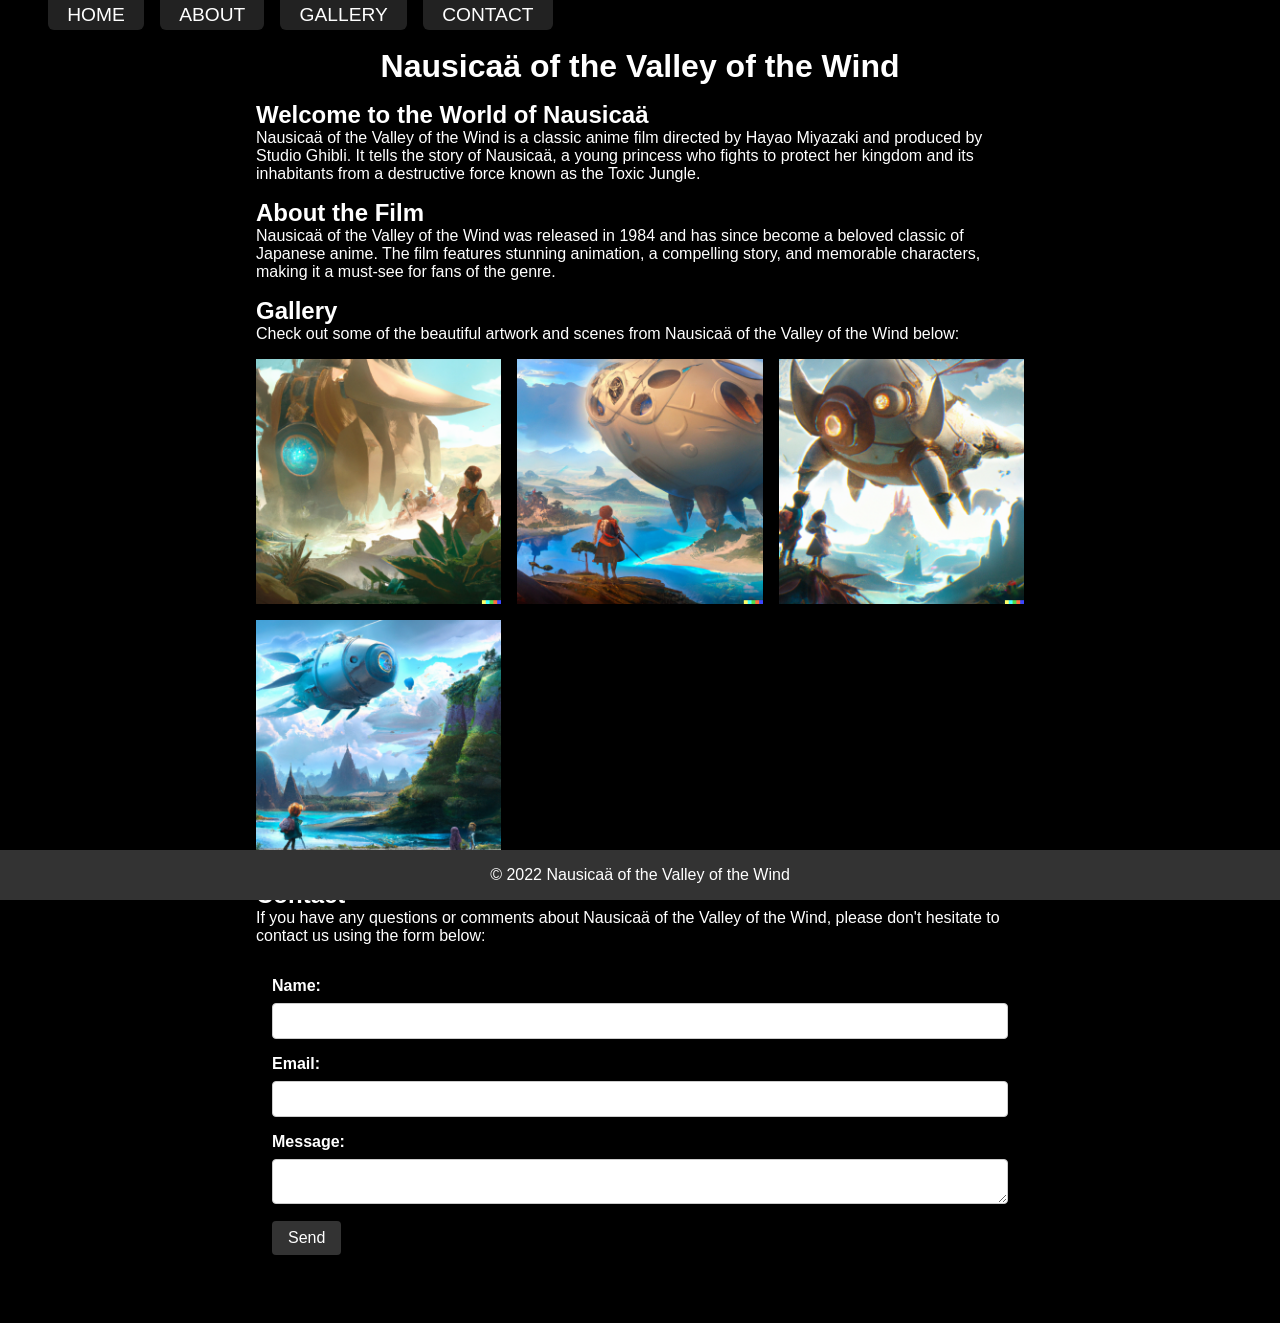
<file: index.html>
<!DOCTYPE html>
<html>
  <head>
    <title>Nausicaä of the Valley of the Wind</title>
    <link rel="stylesheet" href="style.css">
  </head>
  <body>
    <header>
      <nav>
        <ul>
          <li><a href="#">Home</a></li>
          <li><a href="#">About</a></li>
          <li><a href="#">Gallery</a></li>
          <li><a href="#">Contact</a></li>
        </ul>
      </nav><br>
      <h1>Nausicaä of the Valley of the Wind</h1>
    </header>
    <main>
      <section>
        <h2>Welcome to the World of Nausicaä</h2>
        <p>
          Nausicaä of the Valley of the Wind is a classic anime film directed by Hayao Miyazaki and produced by Studio Ghibli. It tells the story of Nausicaä, a young princess who fights to protect her kingdom and its inhabitants from a destructive force known as the Toxic Jungle.
        </p>
      </section>
      <section>
        <h2>About the Film</h2>
        <p>
          Nausicaä of the Valley of the Wind was released in 1984 and has since become a beloved classic of Japanese anime. The film features stunning animation, a compelling story, and memorable characters, making it a must-see for fans of the genre.
        </p>
      </section>
      <section>
        <h2>Gallery</h2>
        <p>
          Check out some of the beautiful artwork and scenes from Nausicaä of the Valley of the Wind below:
        </p>
        <div class="gallery">
          <img src="image (1).png" alt="Image 1">
          <img src="image (2).png" alt="Image 2">
          <img src="image (3).png" alt="Image 3">
          <img src="image (4).png" alt="Image 4">
        </div>
      </section>
      <section>
        <h2>Contact</h2>
        <p>
          If you have any questions or comments about Nausicaä of the Valley of the Wind, please don't hesitate to contact us using the form below:
        </p>
        <form action="/send" method="post" onsubmit="return validateForm()">
          <label for="name">Name:</label>
          <input type="text" id="name" name="name" required>
          <label for="email">Email:</label>
          <input type="email" id="email" name="email" required>
          <label for="message">Message:</label>
          <textarea id="message" name="message" required></textarea>
          <input type="submit" value="Send">
        </form>
      </section><br><br>
    </main>
    <footer>
      &copy; 2022 Nausicaä of the Valley of the Wind
    </footer>
    <script src='script.js'></script>
  </body>
</html>
</file>
<file: style.css>
/* Basic styles */
* {
  box-sizing: border-box;
}

html, body {
  height: 100%;
  margin: 0;
  padding: 0;
}

body {
  font-family: Arial, sans-serif;
  color: #fff;
  background-color: #000;
}

a {
  color: #fff;
  text-decoration: none;
}

a:hover {
  text-decoration: underline;
}

h1, h2, h3, h4, h5, h6 {
  margin: 0;
  color: #fff;
}

p {
  margin: 0 0 1em 0;
}

/* Header styles */
header {
  padding: 0;
  text-align: center;
  box-shadow: 0 2px 4px rgba(0,0,0,0.1);
}

header h1 {
  font-size: 2em;
  margin: 0;
}

/* Navigation styles */
nav {
  padding-left: 3rem;
  display: flex;
  align-items: center;
  background-color: transparent;
}

nav ul {
  list-style: none;
  margin: 0;
  padding: 0;
  display: flex;
}

nav li {
  margin-right: 1em;
}

nav a {
  border-radius: 0 0 6px 6px;
  background-color: #222;
  display: block;
  padding: 0.2em 1em;
  color: #fff;
  font-size: 1.2em;
  text-transform: uppercase;
}

nav a:hover {
  background-color: #1c1c1c;
}


/* Main styles */
main {
  /* height: calc(100% - 3em); */
  max-width: 800px;
  margin: 0 auto;
  padding: 1em;
  overflow-y: auto;
}

/* Gallery styles */
.gallery {
  display: grid;
  grid-template-columns: repeat(3, 1fr);
  grid-gap: 1em;
  margin-bottom: 1em;
}
/* Gallery styles */
.gallery img {
  width: 100%;
  box-shadow: 0 0 10px rgba(0,0,0,0.5);
}

/* Footer styles */
footer {
  background-color: #333;
  color: #fff;
  padding: 1em;
  text-align: center;
  position: fixed;
  bottom: 0;
  left: 0;
  right: 0;
}

/* Form styles */
form {
  max-width: 800px;
  margin: 0 auto;
  padding: 1em;
}

label {
  display: block;
  margin-bottom: 0.5em;
  font-weight: bold;
  color: #fff;
}

input[type="text"], input[type="email"], textarea {
  width: 100%;
  box-sizing: border-box;
  border: 1px solid #ccc;
  border-radius: 4px;
  margin-bottom: 1em;
  padding: 0.5em;
  font-size: 1em;
  color: #333;
  background-color: #fff;
}

input[type="submit"] {
  background-color: #333;
  color: #fff;
  border: none;
  border-radius: 4px;
  padding: 0.5em 1em;
  font-size: 1em;
  cursor: pointer;
}

input[type="submit"]:hover {
  background-color: #6c6;
}
</file>
